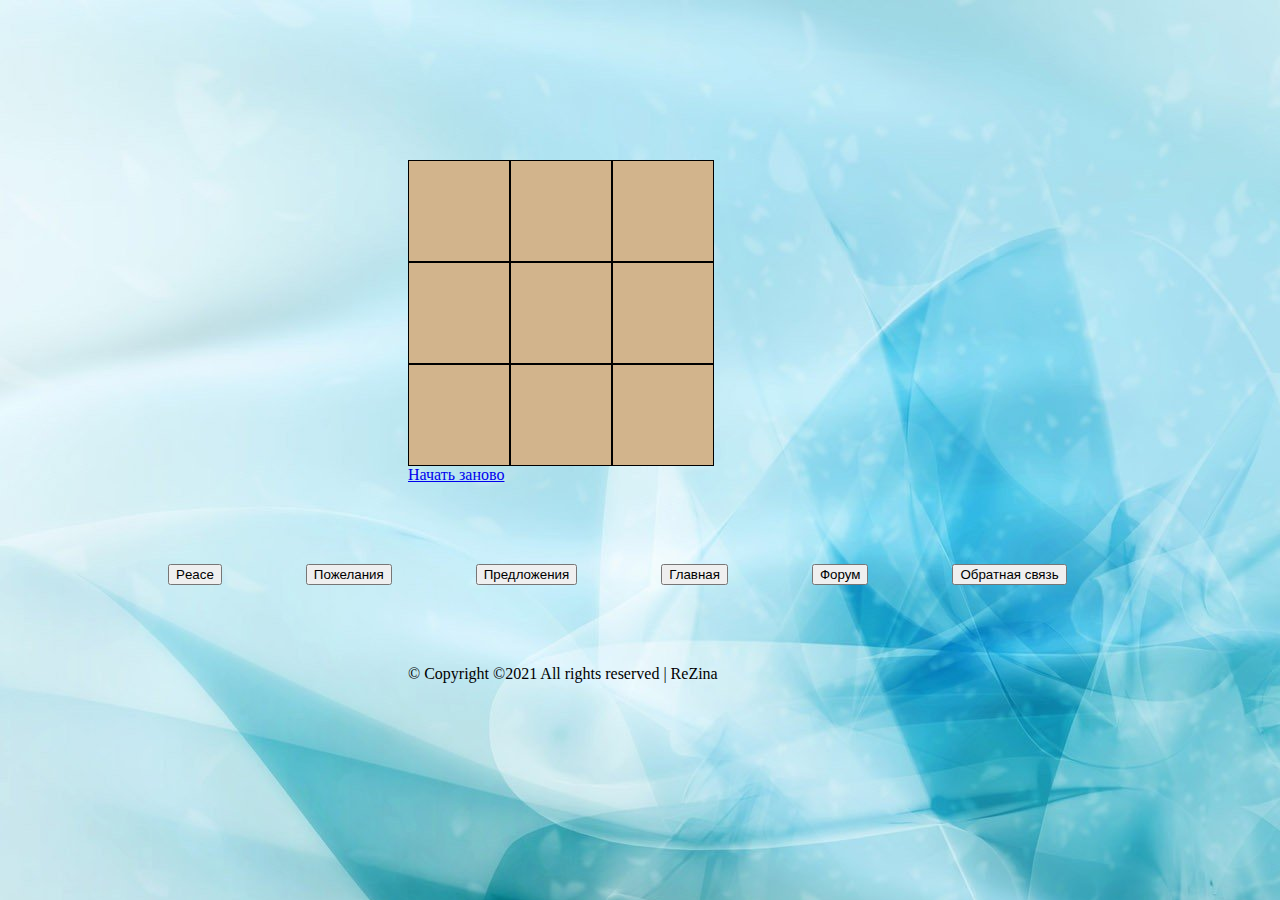
<file: more.html>
<!doctype html>
<html>
<head>	
	<meta charset ="UTF-8">
	<title>More_time for Geme</title>
	
	<style>	
    html{
        background-image: url(/img/fon-siniy-razmytost-goluboy.jpg);
    }
    .container_body{
      margin-top: 10rem;
      margin-left: 25rem;
    }
		.wrap{
			line-height: 0px;
		}
	
		.cell{
			border: 1px solid black;
			width: 100px;
			height: 100px;
			display: table-cell;
			background-color: tan;
			font: bold 60px comic sans ms;
			text-align: center;
			color: green;
		}
        .footer{
            margin-left: 25rem;
            margin-top: 5rem;
        }
        .row{
            margin-left: 5rem;
            margin-top: 5rem;  
        }
        .btn{
            margin-left: 5rem; 
        }
	</style>
	
</head>
	
<body>
<div class="container_body">
    <div class="wrap">
        <div class="cell" data-num="0"></div>
        <div class="cell" data-num="1"></div>
        <div class="cell" data-num="2"></div>
        <br>
        <div class="cell" data-num="3"></div>
        <div class="cell" data-num="4"></div>
        <div class="cell" data-num="5"></div>
        <br>
        <div class="cell" data-num="6"></div>
        <div class="cell" data-num="7"></div>
        <div class="cell" data-num="8"></div>
    </div>
    <div class="restart">
        <a href="more.html">Начать заново</a>
    </div>
</div>
  
  
      <footer >
          <div class="row ml-lg-5 text-center">
            <a href="index.html"><button type="button" class="btn btn-outline-dark">Peace</button></a>
            <a href="obr.html"><button type="button" class="btn btn-outline-dark ">Пожелания</button></a>
            <a href="obr.html"><button type="button" class="btn btn-outline-dark ">Предложения</button></a>
            <a href="index.html"><button type="button"  class="btn btn-outline-dark ">Главная</button></a>
            <button type="button" class="btn btn-outline-dark ">Форум</button>
			<a href="obr.html"><button type="button" class="btn btn-outline-dark ml-lg-15 mt-5">Обратная связь</button></a>
        </div>
     <div class="footer">
               <div class="container text-center ">   © Copyright ©2021 All rights reserved | ReZina </div>
     </div>
      </footer>

<script>

var stop = false

var arrData = document.querySelectorAll("[data-num]")

var arr = [null, null, null, null, null, null, null, null, null]

var concat = function(a, b, c){
	var result = arr[a] + arr[b] + arr[c] 
	
	if (result === "xxx" || result === "ooo"){
		return result
	}
	
	switch (result){
		case "xxnull":
			return ["x", c]
			
		case "xnullx":
			return ["x", b]
			
		case "nullxx":
			return ["x", a]
			
		case "oonull":
			return ["o", c]
			
		case "onullo":
			return ["o", b]
			
		case "nulloo":
			return ["o", a]
	}
}

var changeColorAndStop = function(a, b, c){
	arrData[a].style.color = "red"
	arrData[b].style.color = "red"
	arrData[c].style.color = "red"
	
	stop = true
}

var checkWin = function(){
	for (var i = 0; i < 3; i++){
		var result = concat(i, i + 3, i + 6)
		
		if (result === "xxx" || result === "ooo"){
			changeColorAndStop(i, i + 3, i + 6)
		}
	}
	
	for (var i = 0; i <= 6; i +=3){
		var result = concat(i, i + 1, i + 2)
		
		if (result === "xxx" || result === "ooo"){
			changeColorAndStop(i, i + 1, i + 2)
		}
	}
	
	result = concat(0, 4, 8)
	if (result === "xxx" || result === "ooo"){
		changeColorAndStop(0, 4, 8)
	}
	
	result = concat(2, 4, 6)
	if (result === "xxx" || result === "ooo"){
		changeColorAndStop(2, 4, 6)
	}	
}

var botZero = function(){
	
	//проверка комбинаций из двух "оо"
	for (var i = 0; i < 3; i++){
		var result = concat(i, i + 3, i + 6)
		
		if (typeof(result) === "object" && result[0] === "o"){
			arrData[result[1]].innerHTML = "o"
			arr[result[1]] = "o"
			return
		}
	}
	
	for (var i = 0; i <= 6; i +=3){
		var result = concat(i, i + 1, i + 2)
		
		if (typeof(result) === "object" && result[0] === "o"){
			arrData[result[1]].innerHTML = "o"
			arr[result[1]] = "o"
			return
		}
	}
	
	result = concat(0, 4, 8)
	if (typeof(result) === "object" && result[0] === "o"){
		arrData[result[1]].innerHTML = "o"
		arr[result[1]] = "o"
		return
	}
	
	result = concat(2, 4, 6)
	if (typeof(result) === "object" && result[0] === "o"){
		arrData[result[1]].innerHTML = "o"
		arr[result[1]] = "o"
		return
	}	
	
	//проверка комбинаций из двух "xx"
	for (var i = 0; i < 3; i++){
		var result = concat(i, i + 3, i + 6)
		
		if (typeof(result) === "object" && result[0] === "x"){
			arrData[result[1]].innerHTML = "o"
			arr[result[1]] = "o"
			return
		}
	}
	
	for (var i = 0; i <= 6; i +=3){
		var result = concat(i, i + 1, i + 2)
		
		if (typeof(result) === "object" && result[0] === "x"){
			arrData[result[1]].innerHTML = "o"
			arr[result[1]] = "o"
			return
		}
	}
	
	result = concat(0, 4, 8)
	if (typeof(result) === "object" && result[0] === "x"){
		arrData[result[1]].innerHTML = "o"
		arr[result[1]] = "o"
		return
	}
	
	result = concat(2, 4, 6)
	if (typeof(result) === "object" && result[0] === "x"){
		arrData[result[1]].innerHTML = "o"
		arr[result[1]] = "o"
		return
	}
	
	// ставим "о" в случайную пустую ячейку
	var tempArr = []
	
	for(var i = 0; i < 9; i++){
		if (arr[i] === null){
			tempArr.push(i)
		}
	}
	
	var randIndexTempArr = Math.floor(Math.random() * tempArr.length)
	
	var randNull = tempArr[randIndexTempArr]
	
	arrData[randNull].innerHTML = "o"
	arr[randNull] = "o"	
}

addEventListener("click", function(event){
	if (stop === true){return}
	
	if (event.target.className === "cell" && event.target.textContent === ""){
		event.target.style.color = "blue"
		event.target.innerHTML = "x"
		
		arr[event.target.dataset.num] = "x"
		
		//console.log (arr)
		
	}else{
		return
	}
	
	checkWin()
	
	if (stop === true){return}
	
	botZero()
	
	checkWin()
})

</script>

</body>
</html>
</file>
